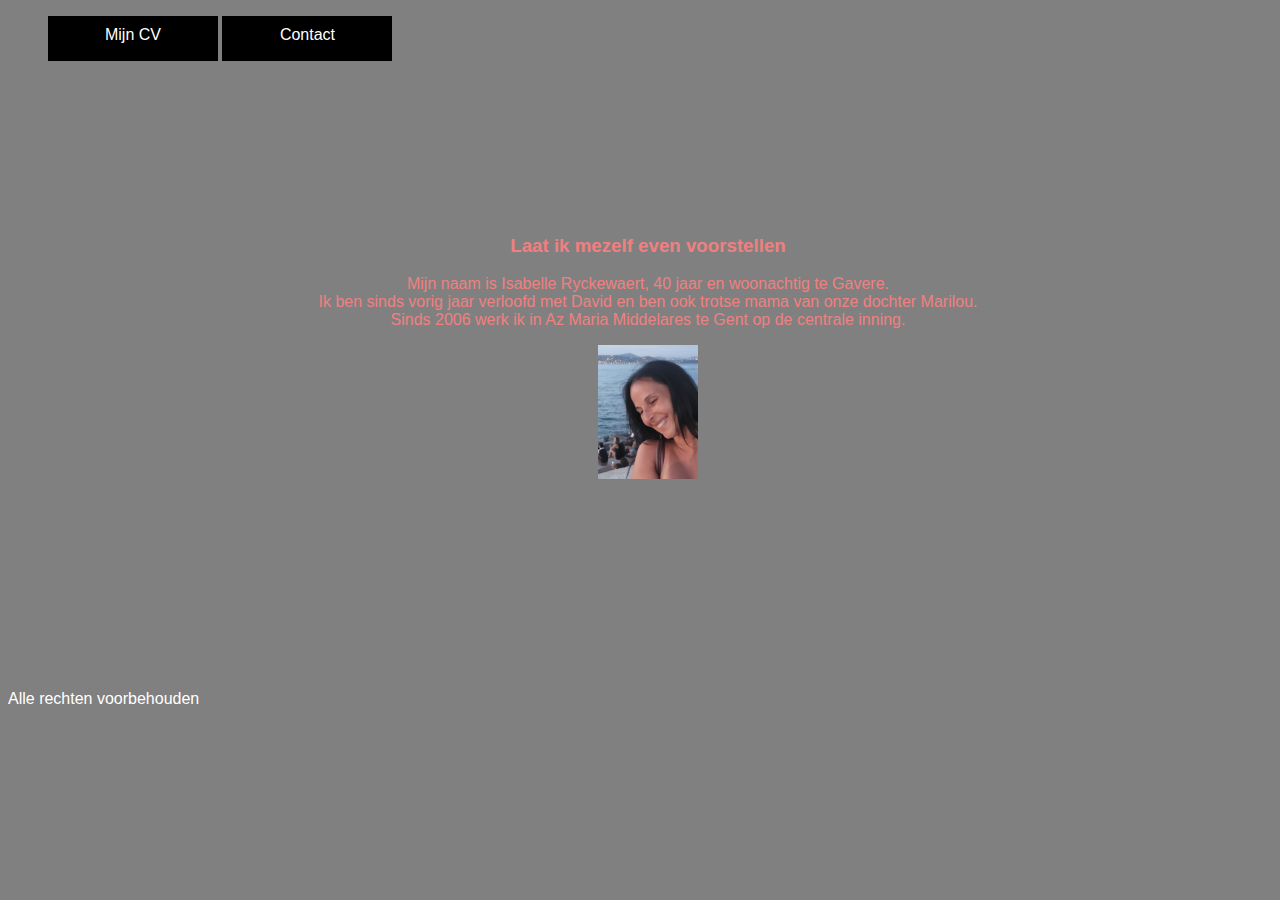
<file: index.html>
<!DOCTYPE html>
<html>
    <head>
        <title></title>
        <meta charset = "utf-8">
        <link rel="stylesheet" type="text/css" href="opmaakhuiswerk15.css">
    </head>
    <body>
        <header>
            <ul>
                <li>    <a href="mijncv.html">Mijn CV</a>       </li>
                <li>    <a href="contact.html">Contact</a>      </li>
            </ul>
        </header>
        
        <h3>Laat ik mezelf even voorstellen</h3>
        <p>Mijn naam is Isabelle Ryckewaert, 40 jaar en woonachtig te Gavere.<br>
        Ik ben sinds vorig jaar verloofd met David en ben ook trotse mama van onze dochter Marilou. <br>
        Sinds 2006 werk ik in Az Maria Middelares te Gent op de centrale inning. 
        </p>
        <p><img src="foto Isabelle.jpg" width="100px"></p>
        
        <footer>
            Alle rechten voorbehouden
        </footer>
    </body>
</html>
</file>
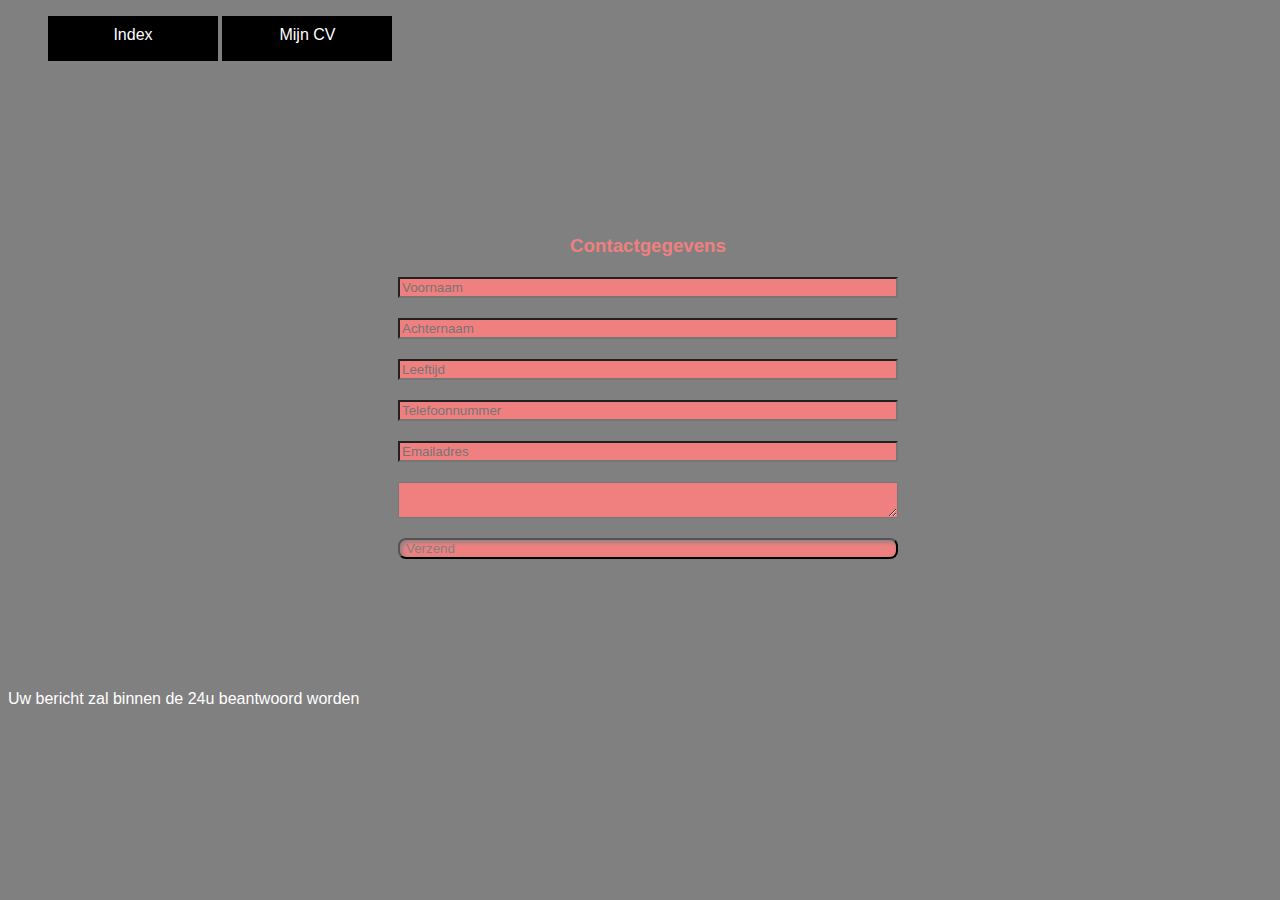
<file: contact.html>
<!DOCTYPE html>
<html>
    <head>
        <title></title>
        <meta charset = "utf-8">
        <link rel="stylesheet" type="text/css" href="opmaakhuiswerk15.css">
    </head>
    <body>
        <header>
            <ul>
                <li>    <a href="index.html">Index</a>   </li>
                <li>    <a href="mijncv.html">Mijn CV</a>     </li>
            </ul>
           
        </header>
       
        <h3>Contactgegevens</h3>
        <form id="contactgegevens" method="post" action="https://formspree.io/f/mwkddgew">
            <input type="text"      name="voornaam"                         placeholder="Voornaam">
            <input type="text"      name="achternaam"                       placeholder="Achternaam">
            <input type="number"    name="leeftijd"     min="1" max="100"   placeholder="Leeftijd">
            <input type="tel"       name="telefoon"                         placeholder="Telefoonnummer">
            <input type="email"     name="emailadres"                       placeholder="Emailadres">
            <textarea               name="bericht"                          placeholder="Uw bericht">       </textarea>
            <button type="submit"   name="verzend">Verzend                                                  </button>

        </form> 
        
        <footer>
            Uw bericht zal binnen de 24u beantwoord worden
        </footer>
    </body>
</html>
</file>
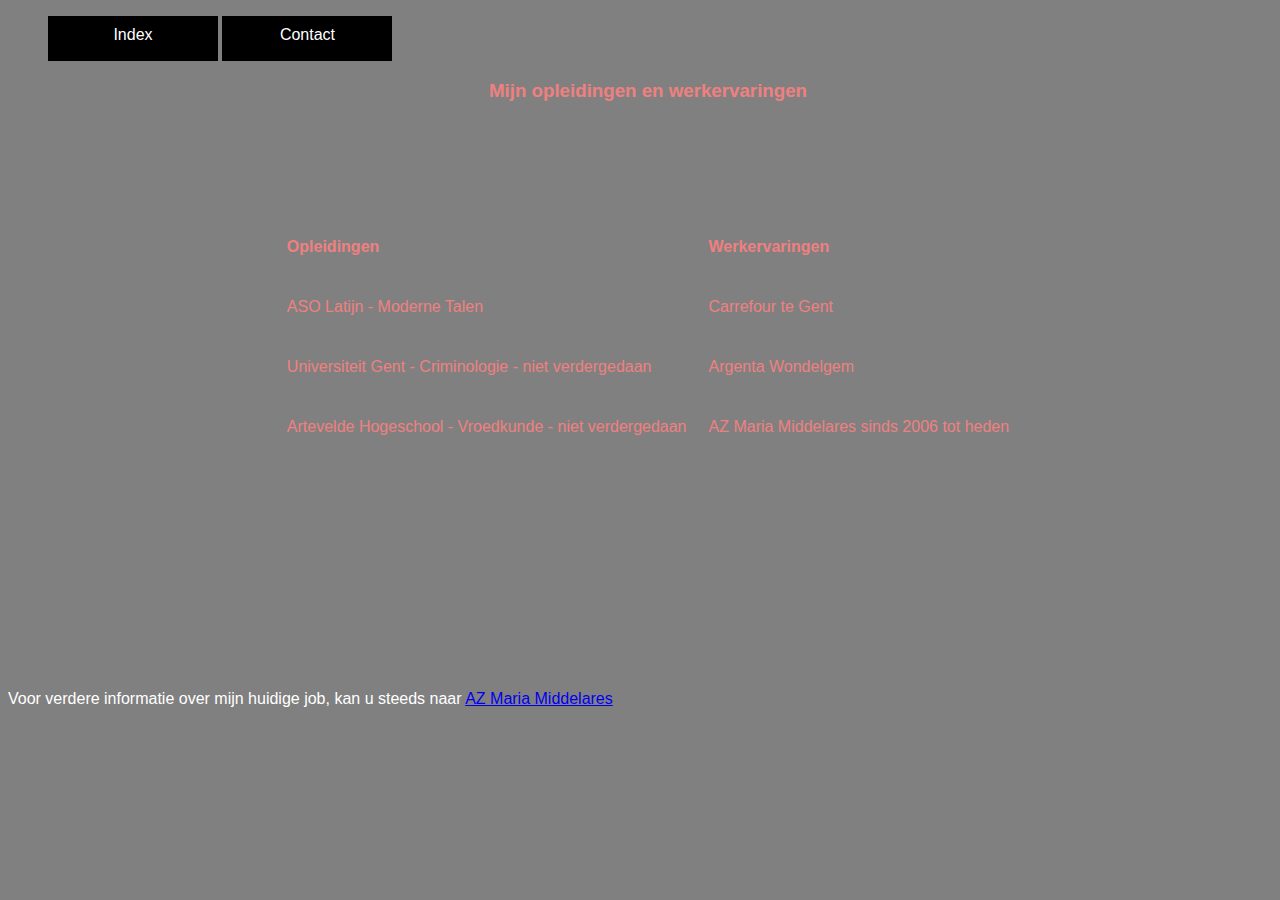
<file: mijncv.html>
<!DOCTYPE html>
<html>
    <head>
        <title></title>
        <meta charset = "utf-8">
        <link rel="stylesheet" type="text/css" href="opmaakhuiswerk15.css">
    </head>
    <body>
        <header>
            <ul>
                <li>    <a href="index.html">Index</a>   </li>
                <li>    <a href="contact.html">Contact</a>     </li>
            </ul>
            <h3>Mijn opleidingen en werkervaringen</h3>
        </header>
      
            <table>
                <thead>
                    <tr>
                        <th>Opleidingen</th>
                        <th>Werkervaringen</th>
                    </tr>
                </thead>
                    <tr>
                        <td>ASO Latijn - Moderne Talen</td>
                        <td>Carrefour te Gent</td>
                    </tr>
                    <tr>
                        <td>Universiteit Gent - Criminologie - niet verdergedaan</td>
                        <td>Argenta Wondelgem</td>
                    </tr>
                    <tr>
                        <td>Artevelde Hogeschool - Vroedkunde - niet verdergedaan</td>
                        <td>AZ Maria Middelares sinds 2006 tot heden </td>
                    </tr>
            </table>
        <footer>
        
                Voor verdere informatie over mijn huidige job, kan u steeds naar <a href="https://www.mariamiddelares.be">AZ Maria Middelares</a>
            
        </footer>
    </body>
</html>
</file>
<file: opmaakhuiswerk15.css>
body
        {
            font-family: Verdana, Geneva, Tahoma, sans-serif;
            background-color: gray;
            width: 100%;
            height: 100%;
            margin-left: 8px;
            margin-right: 8px;
            margin-top: auto;
            margin-bottom: auto;
            padding: 10px, 10px, 10px, 10px;
        }

p
        {
            text-align: center;
            color: lightcoral;
        }
h3
        {
            text-align: center;
            color: lightcoral;
        }
table
        {
            min-height: 200px;
            margin-left: auto;
            margin-right: auto;
            border: 2 ;
            border-color: lightcoral;
            color: lightcoral;
        }
td, th
        {
            padding: 20px 10px;
            text-align: left;
        }
form
        {
            margin-left: auto;
            margin-right: auto;
            text-align: center;
        }
header
        {
            
            width: 100%;
            height: 20%;
            padding: 10px, 10px, 10px, 10px;
            min-height: 200px;
        }
ul a
        {
           color:white ; 
           text-decoration: none
        }
li
        {
            display: inline-block;
            height: 25px;
            width: 150px;
            padding: 10px;
            text-align: center;
            border-style: 1px solid;
            background-color: black;
        }
li:hover
        {
            background-color: deeppink;
        }           
footer
        {
            color:white; 
            height:210px;
            width:960px; 
            overflow:hidden;
            position: absolute;
            bottom:0px;
            padding: 10px, 10px, 10px, 10px;
        }
input[type="text"], input[type="number"], input[type="tel"], input[type="email"], textarea, button
        {
            display: block;
            margin: 20px 0px;
            width: 500px;
            box-sizing: border-box;
            background-color: lightcoral;
            margin-left: auto;
            margin-right: auto;
        }
button 
        {
            font-family: Verdana, Geneva, Tahoma, sans-serif;
            color: grey;
            text-align: left;
            border-radius: 8px; box-shadow: inset 2px 2px 5px;
        }
button:active
        {
            background-color: deeppink;
            color:bisque
        }
</file>
